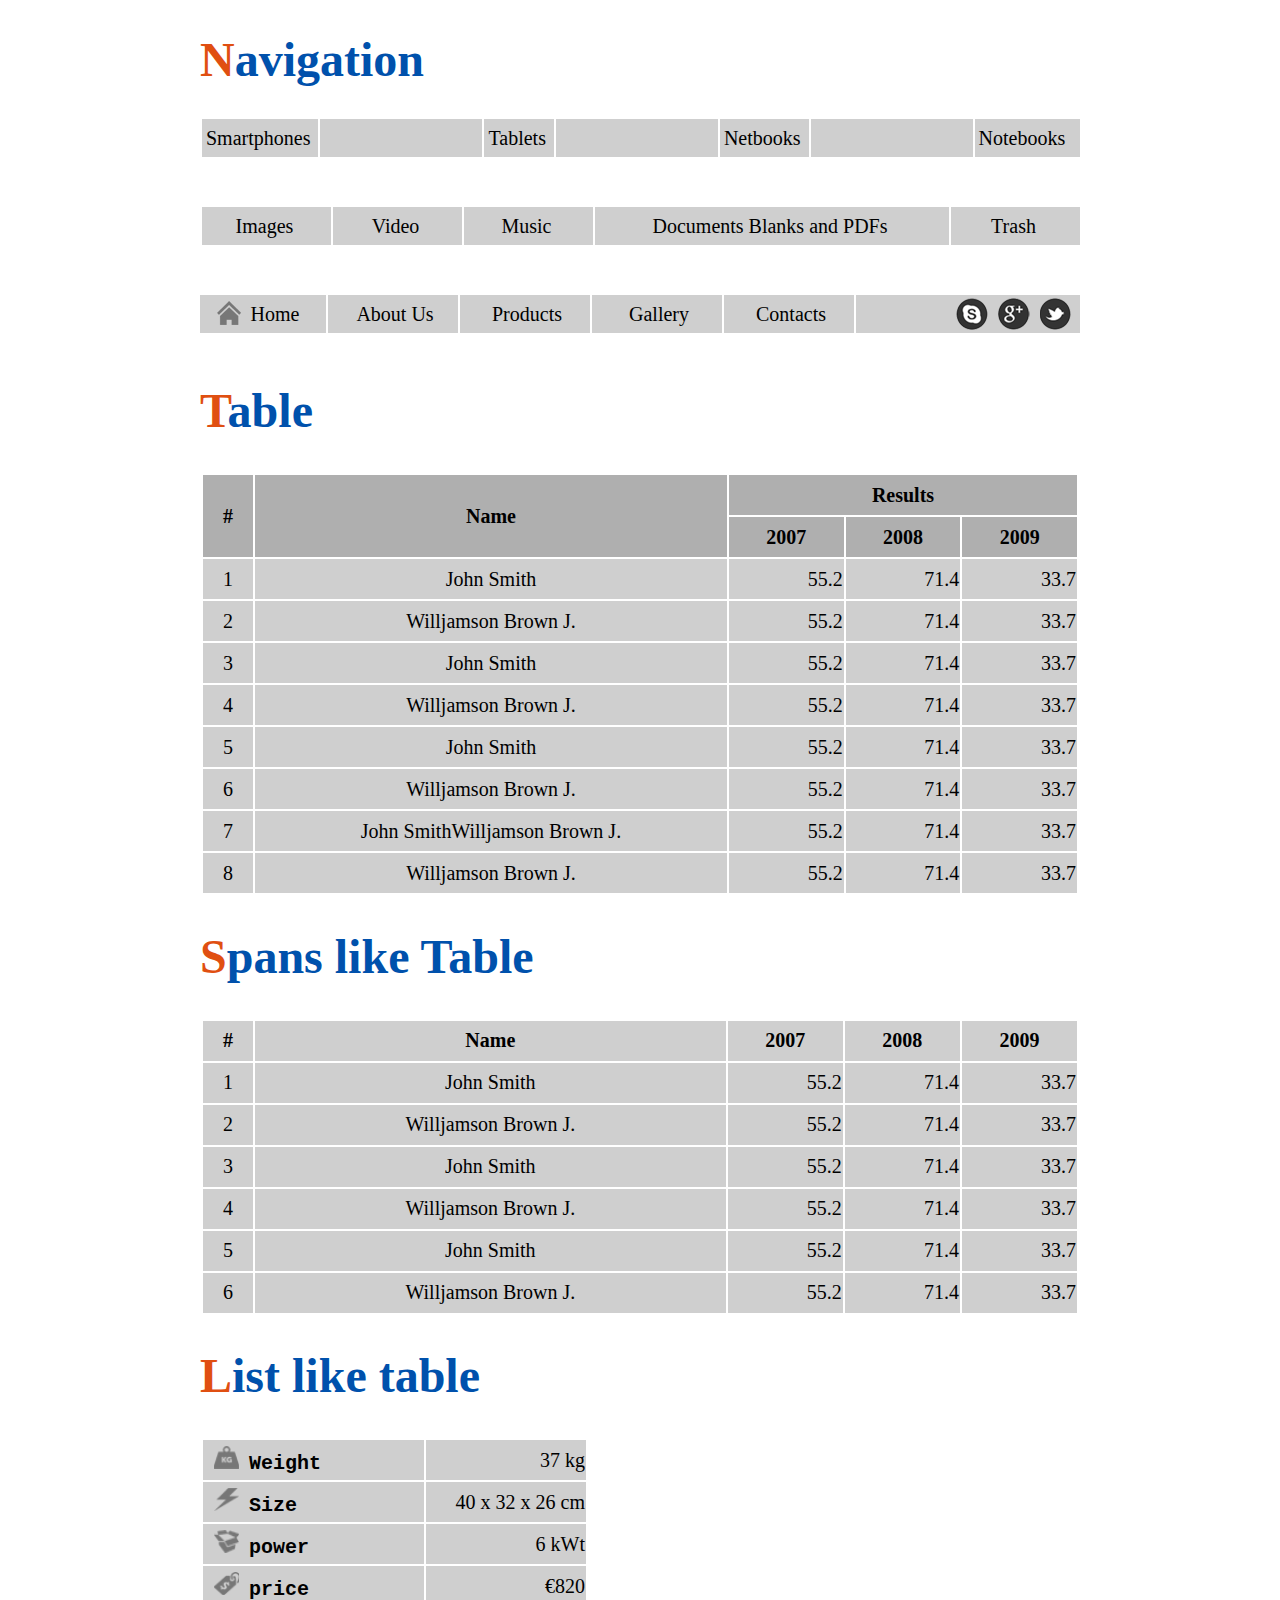
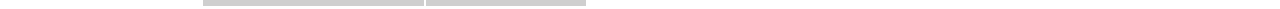
<file: Home Work 7 menu table/index.html>
<!DOCTYPE html>
<html lang="en">
<head>
    <meta charset="UTF-8">
    <title>Sprite table menu</title>
    <link rel="stylesheet" href="CSS/main.css" type="text/css">
</head>
<body>
    <main>
     <h1>Navigation</h1>
         <ul class="menu-up">
             <li><a href="#">Smartphones</a>
                 <ul class="submenu_1">
                     <li><a href="#">Samsung</a></li>
                     <li><a href="#">Nokia</a></li>
                     <li><a href="#">HTC</a></li>
                     <li><a href="#">LG</a></li>
                 </ul>
             </li>
             <li><a class="wid" href="#">&nbsp;</a></li>
             <li><a href="#">Tablets</a>
                 <ul class="submenu_1">
                     <li><a href="#">Samsung</a></li>
                     <li><a href="#">Lenovo</a></li>
                     <li><a href="#">Prestigio</a></li>
                     <li><a href="#">LG</a></li>
                 </ul>
             </li>
             <li><a class="wid" href="#">&nbsp;</a></li>
             <li><a href="#">Netbooks</a>
                 <ul  class="submenu_1">
                     <li><a href="#">Samsung</a></li>
                     <li><a href="#">Toshiba</a></li>
                     <li><a href="#">Lenovo</a></li>
                     
                 </ul>
             </li>
             <li><a class="wid" href="#">&nbsp;</a></li>
             <li><a href="#">Notebooks</a>
                 <ul class="submenu_1">
                     <li><a href="#">Samsung</a></li>
                     <li><a href="#">Lenovo</a></li>
                     <li><a href="#">HP</a></li>
                     <li><a href="#">LG</a></li>
                     <li><a href="#">Toshiba</a></li>
                 </ul>
             </li>
         </ul>
         
         <!-- NAVIGATIN №2 -->
         
         <ul class="menu_2">
             <li><a href="#">Images</a></li>
             <li><a href="#">Video</a></li>
             <li><a href="#">Music</a></li>
             <li><a href="#" style="width: 350px;">Documents Blanks and PDFs</a></li>
             <li><a href="#">Trash</a></li>
         </ul>
     
     
     
     
     <!-- NAVIGATION №3 -->
     
     
      <div class="container_1">
            <ul class="menu">
               <li><a href="#" rel="home">Home</a></li>
                   <li><a href="#">About Us</a>
                       <ul class="submenu">
                           <li><a href="#">Our Company</a></li>
                           <li><a href="#">Our Employees</a></li>
                           <li><a href="#">Presentation</a></li>
                           <li><a href="#">Certificates</a></li>
                       </ul>
                   </li>
               <li><a href="#">Products</a>
                   <ul class="submenu">
                       <li><a href="#">DC Generators</a></li>
                       <li><a href="#">Diesel Engines</a></li>
                       <li><a href="#">Gas Engines</a></li>
                       <li><a href="#">Electric Engines</a></li>
                       <li><a href="#">Gear Boxes</a></li>
                       <li><a href="#">Transmission Boxes</a></li>
                   </ul>
               </li>
               <li><a href="#">Gallery</a>
                   <ul class="submenu">
                       <li><a href="#">2007 NY Corp</a></li>
                       <li><a href="#">2007 Event</a></li>
                       <li><a href="#">2008 NY Corp</a></li>
                       <li><a href="#">2008 Event</a></li>
                       <li><a href="#">2009 NY Corp</a></li>
                       <li><a href="#">General conference of our bussiness</a></li>
                       <li><a href="#">2010 NY Corp</a></li>
                       <li><a href="#">2010 Event</a></li>
                   </ul>
               </li>
               <li><a href="#">Contacts</a></li>
           </ul>
           <div class="social" >
           <a href="#" class="face"></a>
           <a href="#" class="twit"></a>
           <a href="#" class= "google"></a>
           </div>
      </div>
      
      <!-- TABLE -->
      <h1>Table</h1>
      
      <table  style="width: 100%;">
          <tr class="tr_first">
              <td  rowspan="2" style="width: 48px">#</td>
              <td  rowspan="2" style="width: 470px">Name</td>
              <td style="width: 364px" colspan="4">Results</td>
              
          </tr>
          <tr class="tr_first">
              <td>2007</td>
              <td>2008</td>
              <td>2009</td>
          </tr>
          <tr class="tr_up">
              <td>1</td>
              <td>John Smith</td>
              <td>55.2</td>
              <td>71.4</td>
              <td>33.7</td>
          </tr>
          <tr class="tr_up">
              <td>2</td>
              <td>Willjamson Brown J.</td>
              <td>55.2</td>
              <td>71.4</td>
              <td>33.7</td>
          </tr>
          <tr class="tr_up">
              <td>3</td>
              <td>John Smith</td>
              <td>55.2</td>
              <td>71.4</td>
              <td>33.7</td>
          </tr >
          <tr class="tr_up">
              <td>4</td>
              <td>Willjamson Brown J.</td>
              <td>55.2</td>
              <td>71.4</td>
              <td>33.7</td>
          </tr>
          <tr class="tr_up">
              <td>5</td>
              <td>John Smith</td>
              <td>55.2</td>
              <td>71.4</td>
              <td>33.7</td>
          </tr>
          <tr class="tr_up">
              <td>6</td>
              <td>Willjamson Brown J.</td>
              <td>55.2</td>
              <td>71.4</td>
              <td>33.7</td>
          </tr>
          <tr class="tr_up">
              <td>7</td>
              <td>John SmithWilljamson Brown J.</td>
              <td>55.2</td>
              <td>71.4</td>
              <td>33.7</td>
          </tr>
          <tr class="tr_up">
              <td>8</td>
              <td>Willjamson Brown J.</td>
              <td>55.2</td>
              <td>71.4</td>
              <td>33.7</td>
          </tr>
          
      </table>
      
      <h1>Spans like Table</h1>
      <table style="width: 100%;">
          <tr class="tr_1">
              <td style="width: 48px">#</td>
              <td>Name</td>
              <td>2007</td>
              <td>2008</td>
              <td>2009</td>
          </tr>
          <tr class="tr_2">
              <td>1</td>
              <td>John Smith</td>
              <td>55.2</td>
              <td>71.4</td>
              <td>33.7</td>
          </tr>
          <tr class="tr_2">
              <td>2</td>
              <td>Willjamson Brown J.</td>
              <td>55.2</td>
              <td>71.4</td>
              <td>33.7</td>
          </tr>
          <tr class="tr_2">
              <td>3</td>
              <td>John Smith</td>
              <td>55.2</td>
              <td>71.4</td>
              <td>33.7</td>
          </tr>
          <tr class="tr_2">
              <td>4</td>
              <td>Willjamson Brown J.</td>
              <td>55.2</td>
              <td>71.4</td>
              <td>33.7</td>
          </tr>
          <tr class="tr_2">
              <td>5</td>
              <td>John Smith</td>
              <td>55.2</td>
              <td>71.4</td>
              <td>33.7</td>
          </tr>
          <tr class="tr_2">
              <td>6</td>
              <td>Willjamson Brown J.</td>
              <td>55.2</td>
              <td>71.4</td>
              <td>33.7</td>
          </tr>
      </table>
      <h1>List like table</h1>
      <table>
          <tr class="tr_3">
            <td style="width: 219px" class="weight"><img src="img/waight.png" alt="">Weight</td>
              <td style="width: 158px">37 kg</td>
          </tr>
          <tr class="tr_3">
            <td class="size"><img src="img/size.png" alt="">Size</td>
              <td>40 x 32 x 26 cm</td>
          </tr>
          <tr class="tr_3">
             <td class="power"><img src="img/power.png" alt="">power</td>
              <td>6 kWt</td>
          </tr>
          <tr class="tr_3">
               <td class="price"><img src="img/price.png" alt="">price</td>
              <td> &euro;820</td>
          </tr>
      </table>
    </main>
</body>
</html>
</file>
<file: Home Work 7 menu table/CSS/main.css>
body {
    margin: 0px;
    padding: 0px;
}
main {
     width: 880px;
    margin: 0px auto;
}

h1 {
    font-size: 48px;
    color: #0051ac;
}

.menu-up {
    display: block;
    list-style: none;
    padding: 0px;
     background-color: #cfcfcf;
margin: 0px;
}

.menu-up > li {
    display: inline-block;
    
    
}

.menu-up >li>a:hover {
    background-color: #afafaf;
}
.menu-up > li > a {
    color: #000;
    font-size: 20px;
    line-height: 38px;
    text-decoration: none;
    background-color: #cfcfcf;
    border-left: 2px solid #fff;
    display: inline-block;
    padding: 0px 4px;
}
 
.wid {
    width: 150px;
}


.submenu_1  {
    position: absolute;
     padding: 0px;
    z-index: 1;
    display: none;
}
.submenu_1 > li {
    
   
    list-style: none;
    width: 175px;
    height: 40px;
    background-color: #cfcfcf;
    border-top: 2px solid #fff;
}

.submenu_1 a {
    width: 175px;
    line-height: 40px;
    color: #000;
    display: block;
    font-size: 20px;
    text-decoration: none;
    margin-left: 22px;
    
}
 .menu-up li:hover .submenu_1 {
    display: block;
    
}
.submenu_1 li:hover {
    
    background-color: #afafaf;
}


.menu_2 {
    
    padding: 0px;
margin: 0px;
    margin-top: 50px;
list-style: none;
display: block;
background-color: #cfcfcf;
}

.menu_2 >li {
    display: inline-block;
    height: 38px;
    
}

.menu_2 li > a {
    text-decoration: none;
font-size: 20px;
color: #000;
line-height: 38px;
border-left: 2px solid #fff;
display: block;
width: 125px;
text-align: center;
    
}



.container_1 {
    background-color: #cfcfcf;
    margin-top: 50px;
    margin-bottom: 50px;
   
}

.container_1 > ul {
    margin: 0px;
    padding: 0px;
    display: inline-block;
}

.menu >li {
    display: inline-block;
}

.menu >li >a {
    width: 126px;
    display: inline-block;
    text-decoration: none;
    background-color: #cfcfcf;
    color: #000;
    font-size: 20px;
    line-height: 38px;
    border-right:2px solid #fff;
    text-align: center;
    
}
a[rel="home"]:before {
    content: url(../img/home.png);
    position: relative;
    top: 4px;
    right: 10px;
    z-index: 0;
}



.social {
    float: right;
    height: 38px;
    margin-right: 5px;
}

.social >a {
    height: 32px;
    width: 32px;
    background: url(../img/social-main.png) 0 0 no-repeat;
    display: inline-block;
    margin: 3px;
   
}

.menu >li >a:hover {
    
    background-color: #afafaf;
}

 .social >.face {
    background-position: 0px 0px;
     transition: 0.3s ease-out 0.3s;
    
}
.social >.twit {
    background-position: -32px 0px;
    transition: 0.3s ease-out 0.3s;
    
}
.social >.google {
    background-position: -64px 0px;
    transition: 0.3s ease-out 0.3s;
    
}

.social >.face:hover {
    background-position: 0px -32px;
    
}
.social >.twit:hover {
    background-position: -32px -32px;
    
}
.social >.google:hover {
    background-position: -64px -32px;
    
}

ul .submenu {
    margin: 0px;
    padding: 0px;
    position: absolute;
     
    
}

ul .submenu >li {
    list-style-type: none;
    position: relative;
    display: none;
}

.submenu > li > a {
    font-size: 20px;
    text-decoration: none;
    width: 175px;
    text-align: center;
    display: block;
    color: #000;
    background-color: #cfcfcf;
    border: 1px solid #fff;
    line-height: 38px;
    position: relative;
   
    
}
ul.menu > li:hover  > ul.submenu > li {
    display: block;
   
    
}

ul.submenu > li > a:hover {
    background-color: #afafaf;
}

table {
    font-size: 20px;
    text-align: center;
    border: 1px solid #fff;
   
}

table:before {
    clear: both;
    content: "";
    display: block;
}

tr {
    background-color:#cfcfcf; 
    height: 40px;
}

.tr_first {
    font-weight: bold;
    background-color:#afafaf; 
}

.tr_up>td:nth-child(3) {
    text-align: right;
    
}

.tr_up>td:nth-child(4) {
    text-align: right;
    
}
.tr_up>td:nth-child(5) {
    text-align: right;
    
}

.tr_1>td {
    font-weight: bold;
}


.tr_2 >td:nth-child(3) {
    text-align: right;
    
}
.tr_2 >td:nth-child(4) {
    text-align: right;
    
}
.tr_2 >td:nth-child(5) {
    text-align: right;
    
}

.tr_3>td:last-child {
    text-align: right;
    
}
.tr_3>td:first-child {
   text-align: left;
    font-size: 20px;
    font-family:monospace;
    font-weight: bold;
}
.tr_3 td >img {
    margin: 0px 10px;
    height: 23px;
    width: 25px;
}

h1:first-letter {
   color: #e04f11;
    
}
</file>
